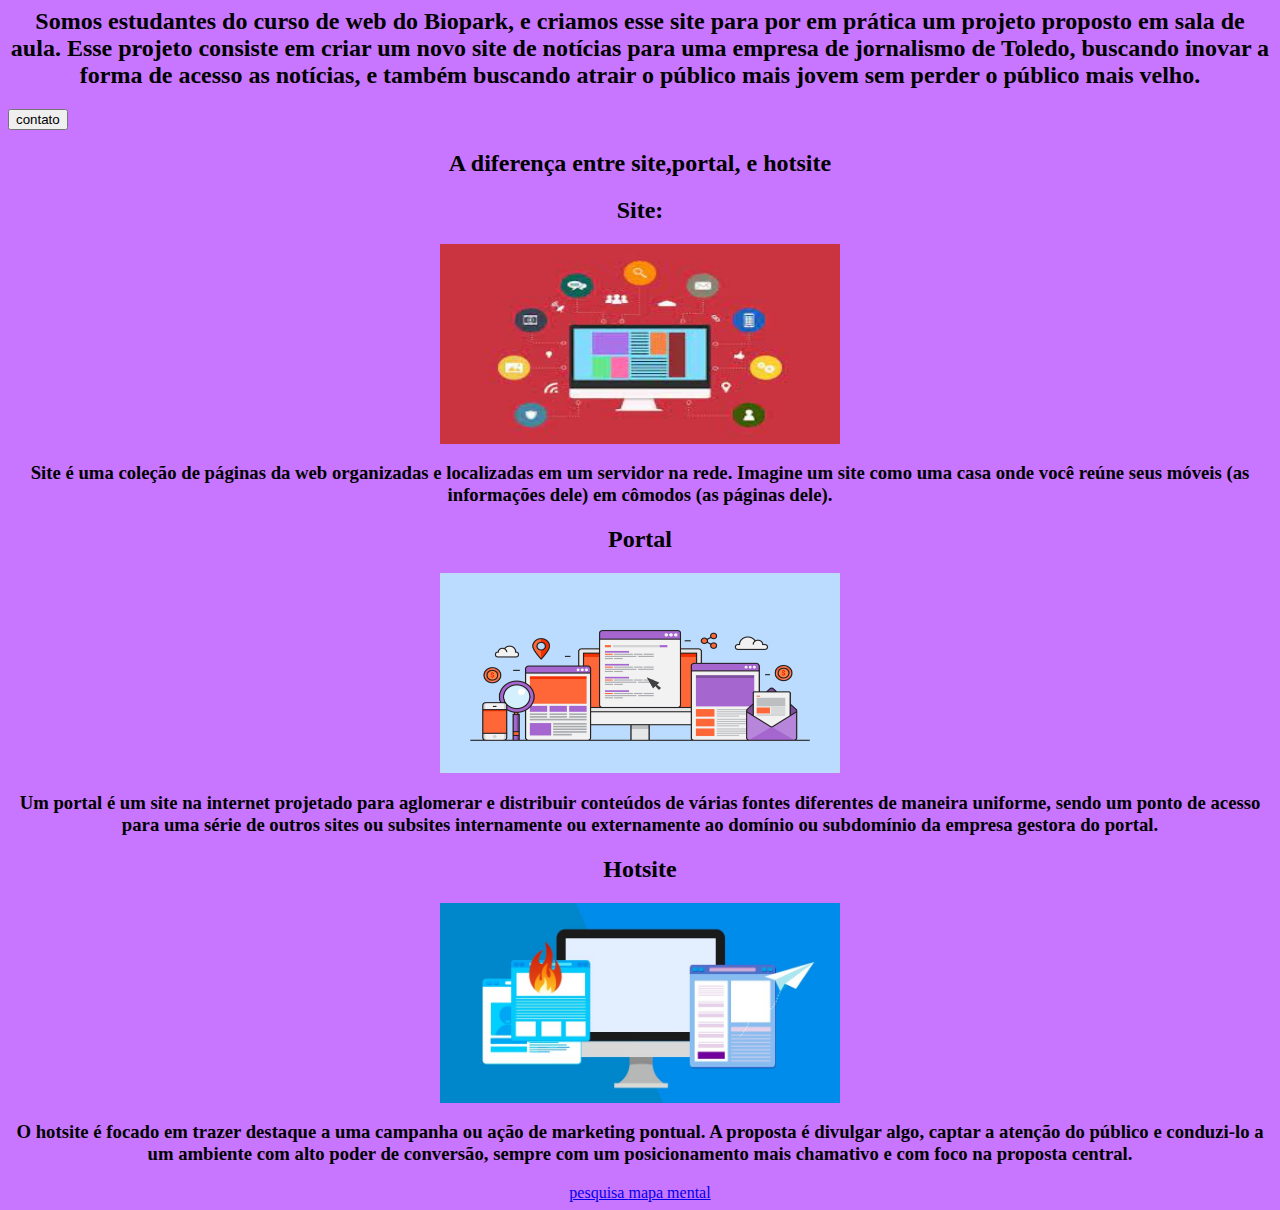
<file: index.html>
<!DOCTYP html>
 <html lang="pt-br">
    <head>
      <meta charset="utf-8"/>
      <title>titulo</title>
      <link rel="stylesheet" href="trabalho.css" >
   </head>
<body>
<n></n><h2>Somos estudantes do curso de web do Biopark, e criamos esse site para por em prática um projeto proposto em sala de aula.
Esse projeto consiste em criar um novo site de notícias para uma empresa de jornalismo de Toledo, buscando inovar a forma 
de acesso as  notícias, e também buscando atrair o público mais jovem sem perder o público mais velho.</h2> 
 <script>
            document.write("");
            Document.write("<h2>"+document.title+"</h2>");
            var botao = document.getElementById("mudarcor");
            botao.addEventListener("click", function(){
                botao.style.backgroundColor = "purple";

            })
        </script>
        <button type="button" onclick="alert('Mayara:mayaraoliveirabueno1@gmail.com (41)9682-7622 Rachel:rachelalcara@gmail.com (45)9809-4715 ')">contato</button></n>
 <h2>A diferença entre site,portal, e hotsite</h2>
<b><h2> Site: </h2></b>
<div class="imagens">
<img src="site.jpeg" alt="site" width="400" height="200">
</div>
<p><h3>Site é uma coleção de páginas da web organizadas e localizadas em um servidor na rede. Imagine um site como uma casa onde você reúne seus móveis (as informações dele) em cômodos (as páginas dele).</h3></p>
<b><h2>Portal</h2></b>
<div class="imagens">
<img src="portal.png" alt="portal"  width="400" height="200">
</div>
<p><h3> Um portal é um site na internet projetado para aglomerar e distribuir conteúdos de várias fontes diferentes de maneira uniforme, sendo um ponto de acesso para uma série de outros sites ou subsites internamente ou externamente ao domínio ou subdomínio da empresa gestora do portal.   </p></h3>
<h2>Hotsite</h2>
<div class="imagens">
<img src="hotisite.jpeg" alt="site" width="400" height="200">
<div>
<p><h3>O hotsite é focado em trazer destaque a uma campanha ou ação de marketing pontual. A proposta é divulgar algo, captar a atenção do público e conduzi-lo a um ambiente com alto poder de conversão, sempre com um posicionamento mais chamativo e com foco na proposta central.</p></h3>

  
<a href="trabalho.html">  pesquisa  </a>
<a href="historia.html">  mapa mental  </a>







  </body>
 </html>
</file>
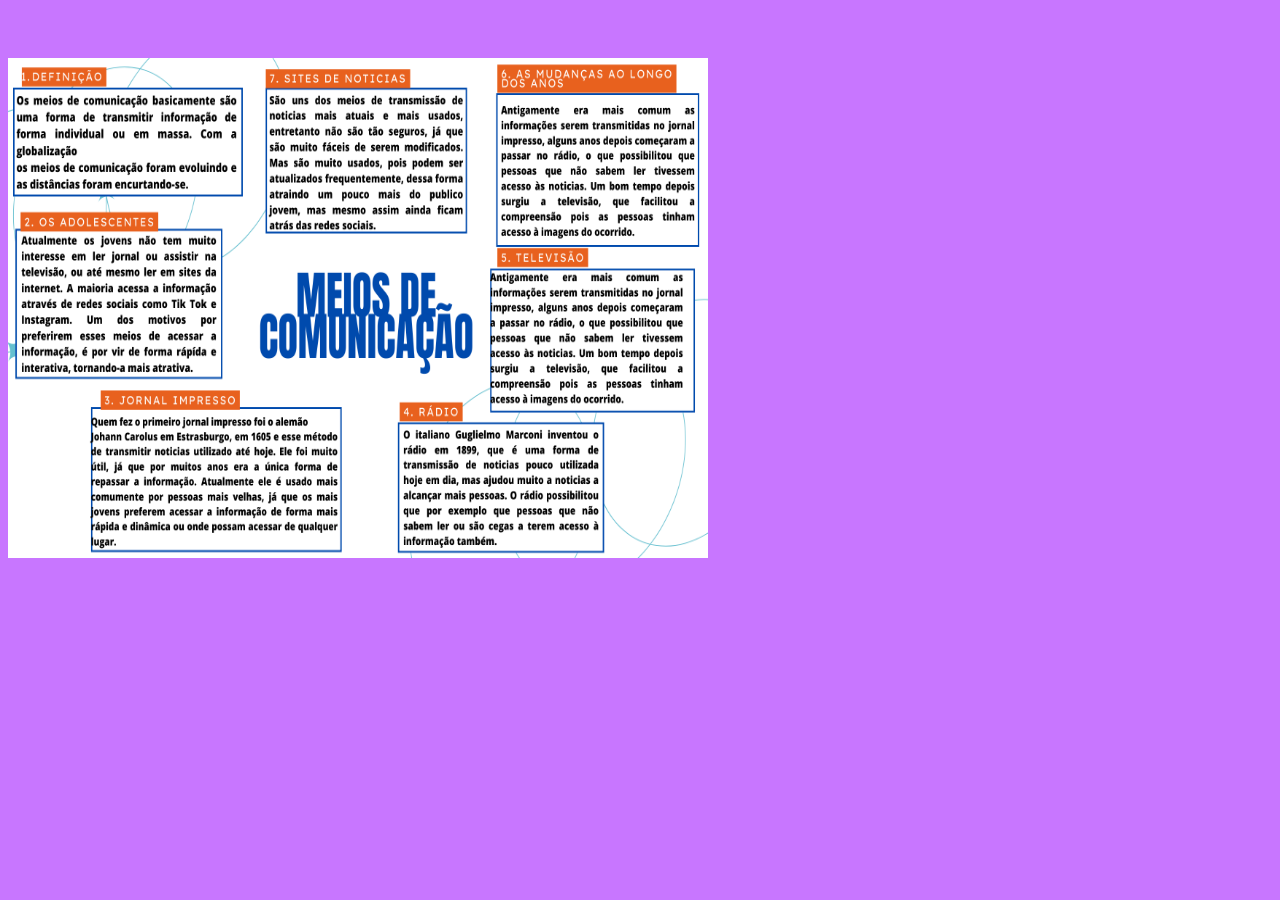
<file: historia.html>
<!DOCTYP html>
<html lang="pt-br">
    <head>
      <meta charset="utf-8"/>
      <title>Historia</title>
      <link rel="stylesheet" href="trabalho.css" >
   </head>
<body>
<n><img src="historia.png" alt="mapa mental" width="700" height="500"></n>
    



<iframe width="348" height="550" src="https://www.youtube.com/embed/23oagn223rs" title="4 de setembro de 2023" frameborder="0" allow="accelerometer; autoplay; clipboard-write; encrypted-media; gyroscope; picture-in-picture; web-share" allowfullscreen></iframe>



  </body>
 </html>
</file>
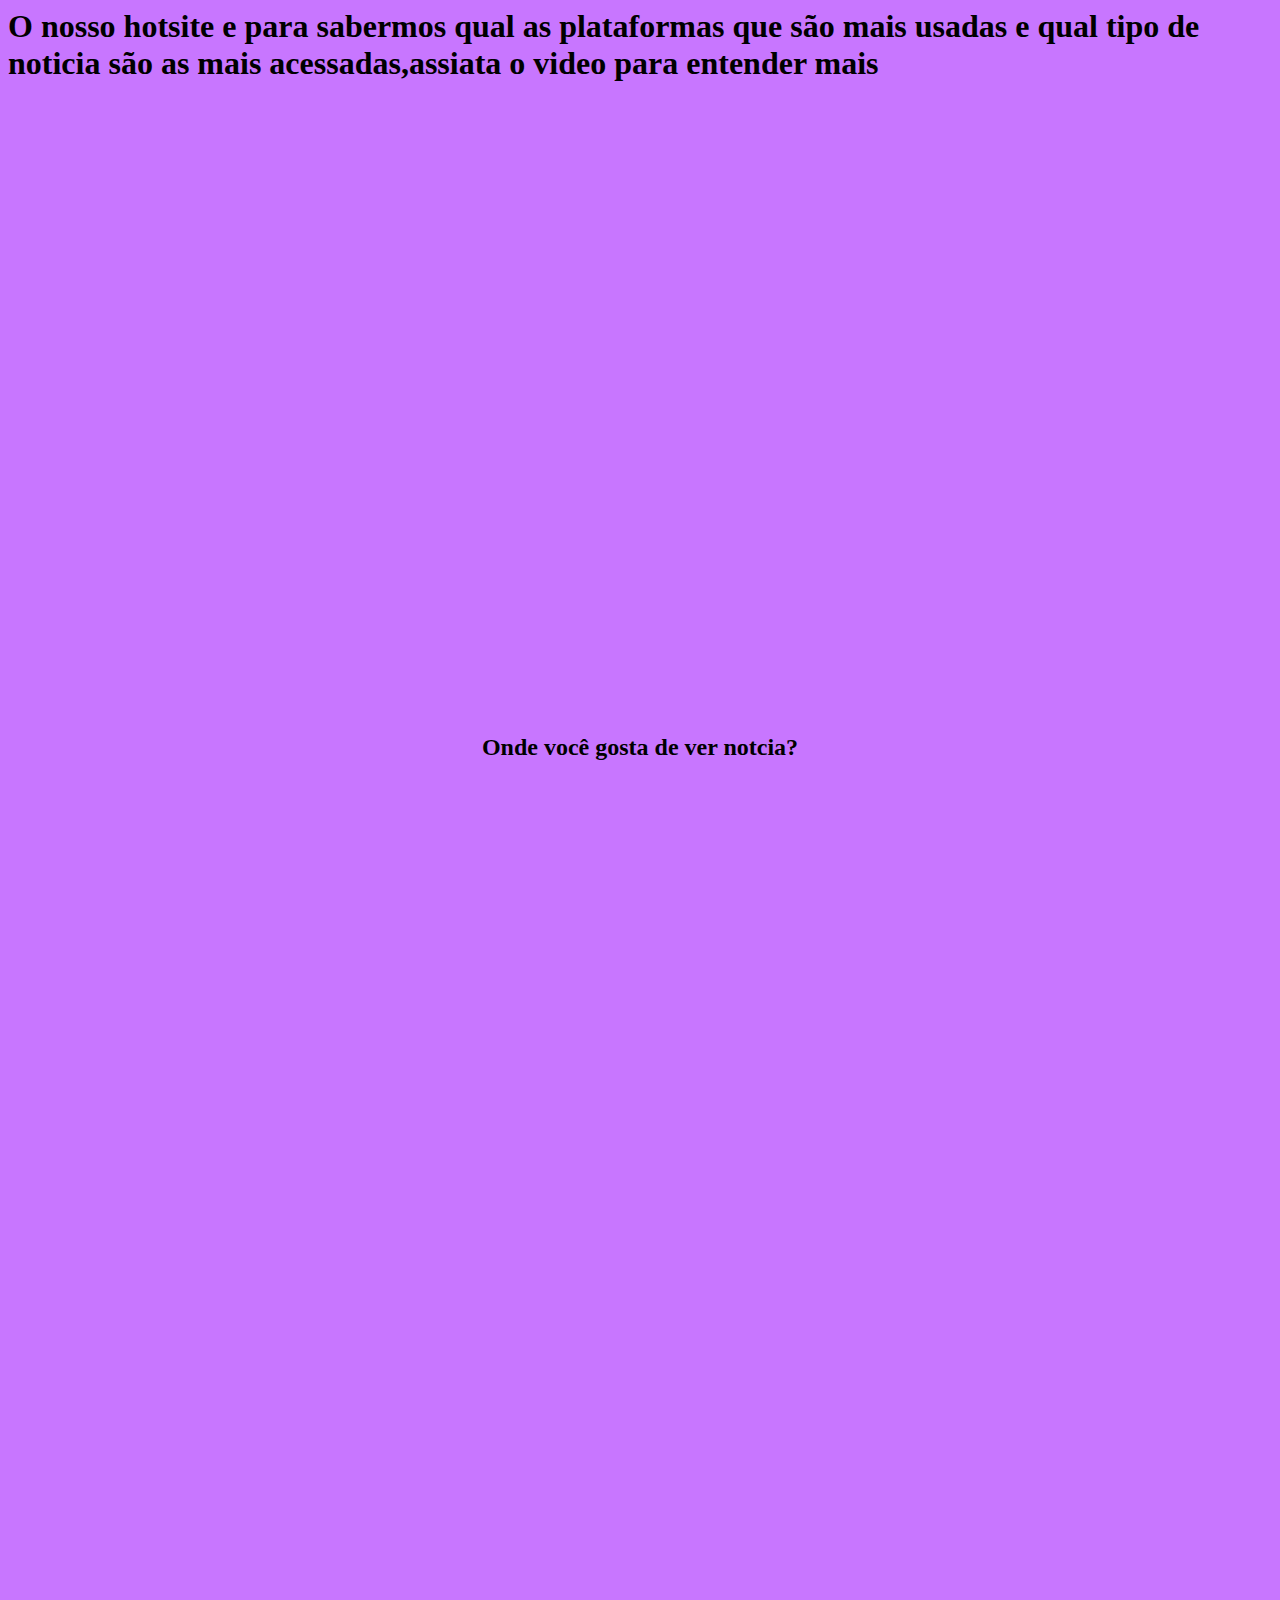
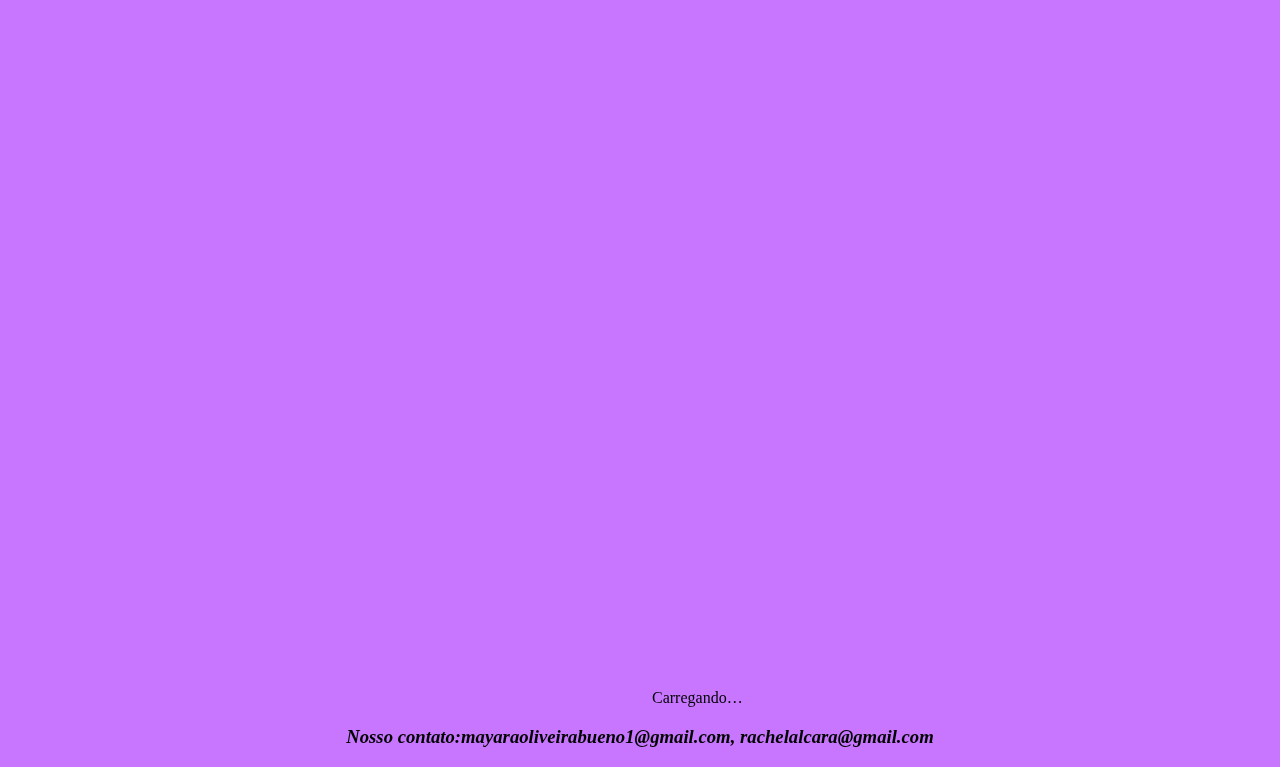
<file: trabalho.html>
<!DOCTYP html>
<html lang="pt-br">
<head>
<meta charset="utf-8"/>
<title>Pesquisa</title>
     <link rel="stylesheet" href="trabalho.css">
</head>
 <body>
<h1>O nosso hotsite e para sabermos qual as plataformas que são mais usadas e qual tipo de noticia são as mais acessadas,assiata o video para entender mais</h1>
<iframe width="344" height="611" src="https://www.youtube.com/embed/wlL2m6SRDdc" title="Projeto Biopark - Rachel e Mayara" frameborder="0" allow="accelerometer; autoplay; clipboard-write; encrypted-media; gyroscope; picture-in-picture; web-share" allowfullscreen></iframe>
<h2>Onde você gosta de ver notcia?</h2>

<iframe src="https://docs.google.com/forms/d/e/1FAIpQLSck5c_MOhZuHvLOzJbaxvxv0-Q2Qpqawiy13csBi20t2jk0zA/viewform?embedded=true" width="640" height="1522" frameborder="0" marginheight="0" marginwidth="0">Carregando…</iframe>
<a src="https://docs.google.com/forms/d/e/1FAIpQLSck5c_MOhZuHvLOzJbaxvxv0-Q2Qpqawiy13csBi20t2jk0zA/viewform?embedded=true" width="640" height="1522" frameborder="0" marginheight="0" marginwidth="0">Carregando…</a>
    <i> <h3>Nosso contato:mayaraoliveirabueno1@gmail.com,
rachelalcara@gmail.com</h3></i>
</body>
</html>
</file>
<file: trabalho.css>
h2{
 text-align:center;}
 h3{
 text-align:center;}
 


.imagens{
text-align:center;}

body{
background-color: #c876ff;


}
@media screen and (max-width:450px){
 body{
    font-size:20px;
    background-size: 500%;
 }
button {
background-color: # 4CAF50; / * * Verde /
border: none;
cor: branco;
padding: 15px 32px;
text-align: center;
text-decoration: none;
display: inline-block;
font-size: 16px;
 with:50px;
}
</file>
